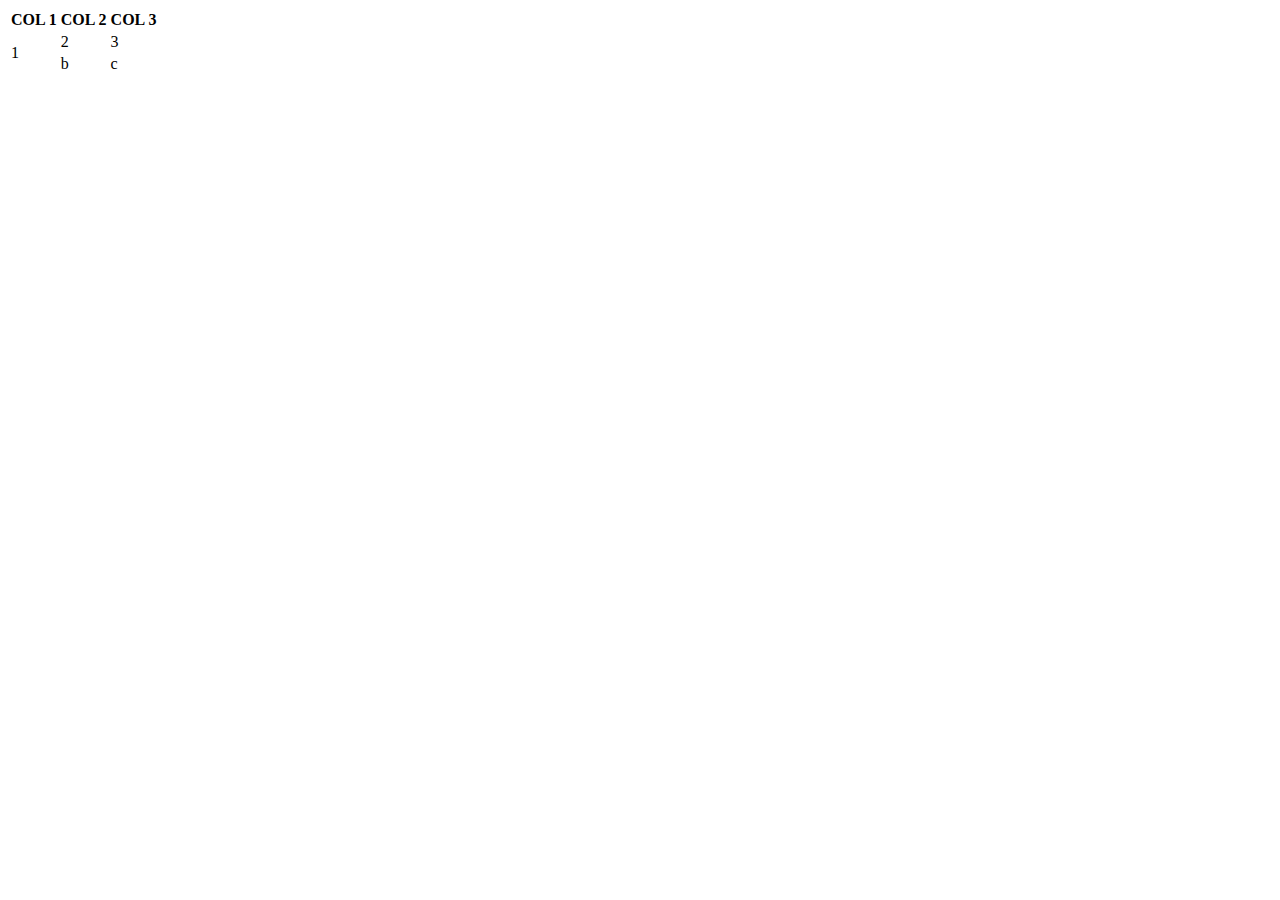
<file: html/gps/index.html>
<!DOCTYPE html>
<html>
<head>
  <title>GPS 1.2</title>
  <meta charset="utf-8">
  <link rel="stylesheet" type="text/css" href="">
</head>
<body>
  <header>
  </header>
  <nav>
  </nav>
  <main>
    <aside></aside>
  </main>
  <article>
    <section>
    <table>
      <tr>
        <th>COL 1</th>
        <th>COL 2</th>
        <th>COL 3</th>
      </tr>
      <tr>
        <td rowspan='2'>1</td>
        <td>2</td>
        <td>3</td>
      </tr>
      <tr>
        <td>b</td>
        <td>c</td>
      </tr>
  </table>
    </section>
  </article>
  <footer></footer>
<!--HTML5 semantic tags help to break the page into recognizable sections, which we can then add styling to later on. Helps a lot with navigation, adding context to each block of code. The browser displays from top to bottom, as indicated by the html/CSS. I learned that it's possible create my own snippets in Sublime, which are essentially shortcuts to create frequent blocks of code. The hardest part of the challenge was actually creating the snippet, since that was brand new to me. But it should just take some practice!-->
</body>
</html>
</file>
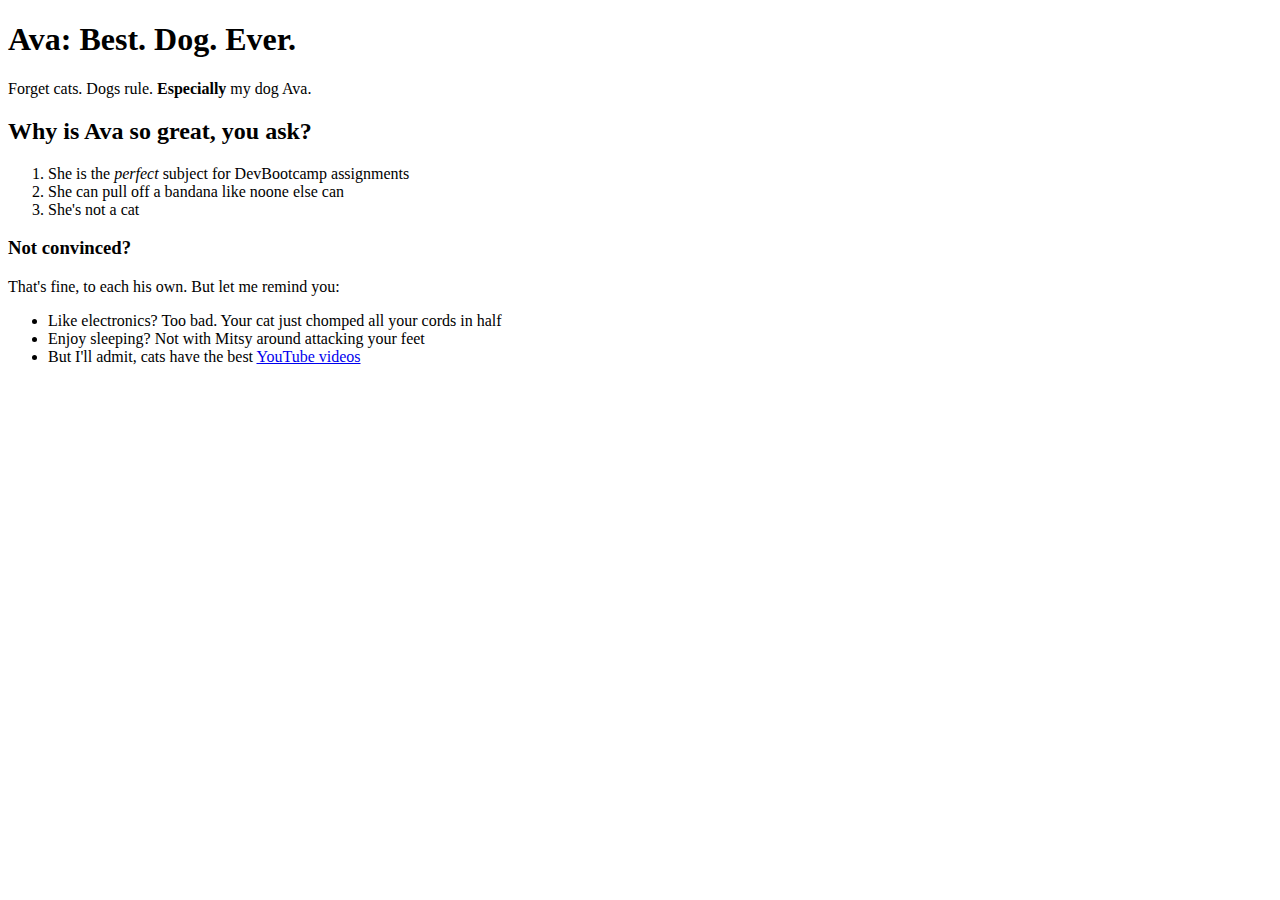
<file: html/web_basics/index.html>
<!DOCTYPE html>
<html>
  <head>
    <title>My Dog Ava</title>
  </head>
  <body>
    <h1>Ava: Best. Dog. Ever.</h1>
    <p> Forget cats. Dogs rule. <strong>Especially</strong> my dog Ava. </p>
    <h2>Why is Ava so great, you ask?</h2>
    <ol>
      <li>She is the <em>perfect</em> subject for DevBootcamp assignments</li>
      <li>She can pull off a bandana like noone else can</li>
      <li>She's not a cat</li>
    </ol>
    <h3>Not convinced?</h3>
    <p>That's fine, to each his own. But let me remind you:</p>
    <ul>
      <li>Like electronics? Too bad. Your cat just chomped all your cords in half</li>
      <li>Enjoy sleeping? Not with Mitsy around attacking your feet</li>
      <li>But I'll admit, cats have the best <a href="https://www.youtube.com/watch?v=njSyHmcEdkw">YouTube videos</a></li>
    </ul>
  </body>
</html>
</file>
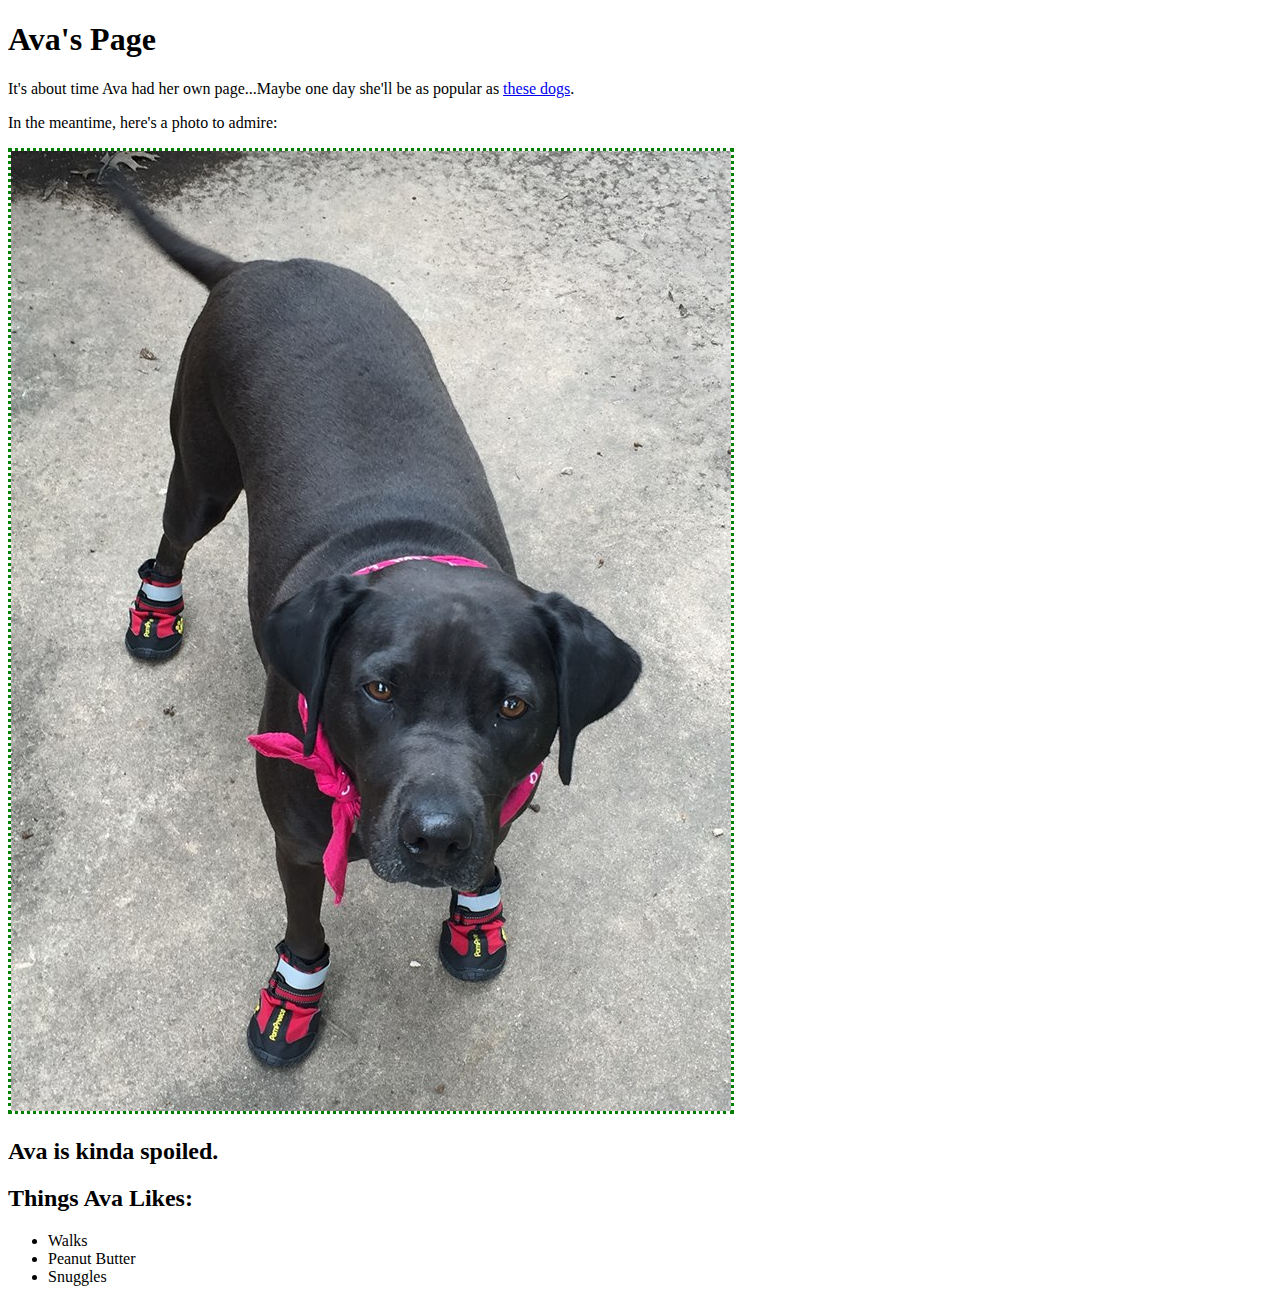
<file: web_dev/client_side_js/index.html>
<!DOCTYPE html>
<html>
<head>
  <title>Ava's Page</title>
</head>
<body>
  <h1> Ava's Page</h1>
  <p>It's about time Ava had her own page...Maybe one day she'll be as popular as <a href = "https://www.phactual.com/13-most-famous-dogs-on-the-internet/">these dogs</a>.</p>
  <p>In the meantime, here's a photo to admire:</p>
  <img src = "Ava.jpg">
  <h2>Things Ava Likes:</h2>
  <ul>
    <li>Walks</li>
    <li>Peanut Butter</li>
    <li>Snuggles</li>
  </ul>
  <script src="script.js"></script>
</body>
</html>
</file>
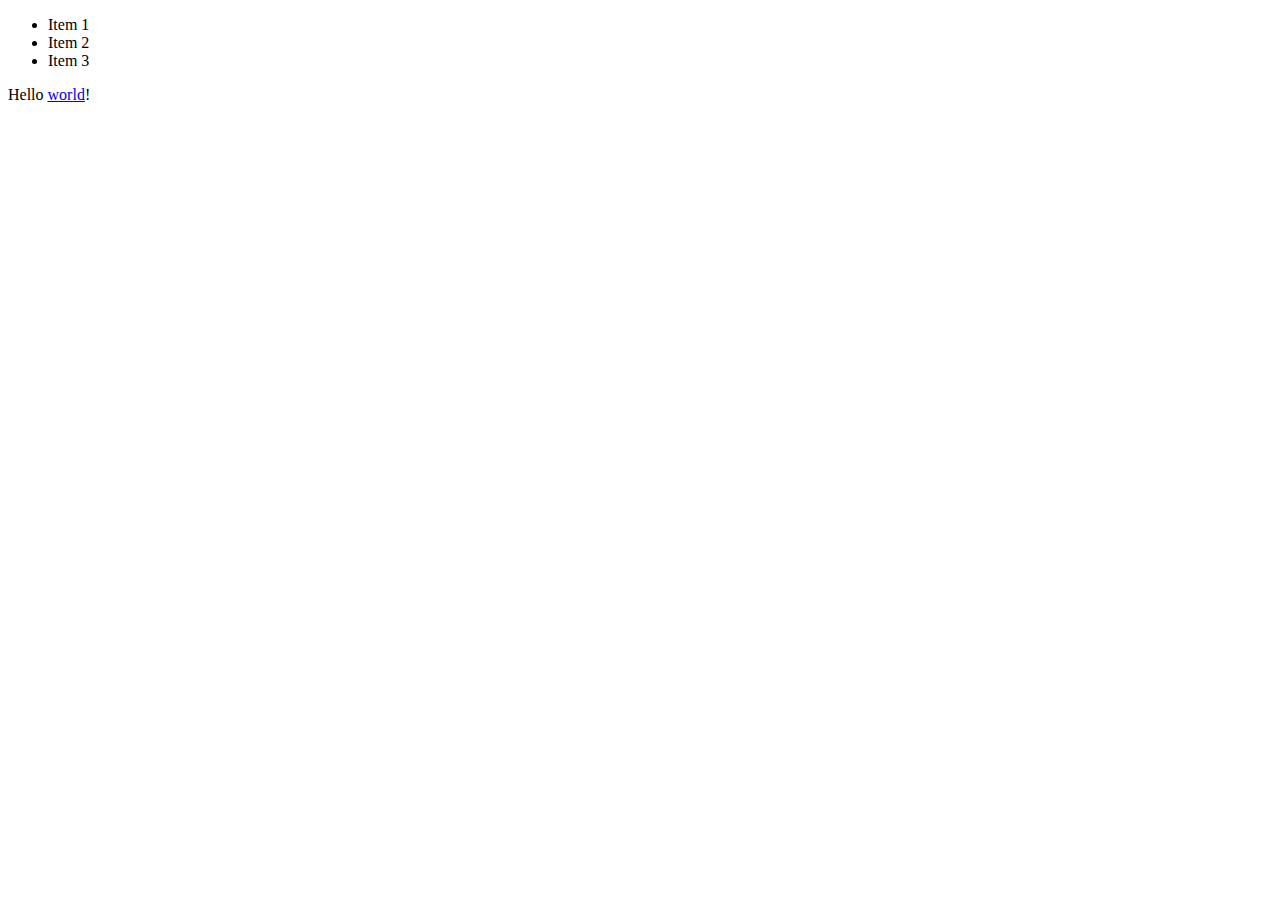
<file: web_dev/jquery/index.html>
<!DOCTYPE html>
<html>
<head>
  <title>My Page</title>
  <script src="https://ajax.googleapis.com/ajax/libs/jquery/3.2.1/jquery.min.js"></script>
  <script src="jquery.js"></script>
</head>
<body>
  <h1 id = "first_label">This is my super exciting list:</h1>
  <ul>
    <li>Item 1</li>
    <li>Item 2</li>
    <li>Item 3</li>
  </ul>
  <p>Hello <a href = "https://en.wikipedia.org/wiki/World">world</a>!</p>
</body>
</html>
</file>
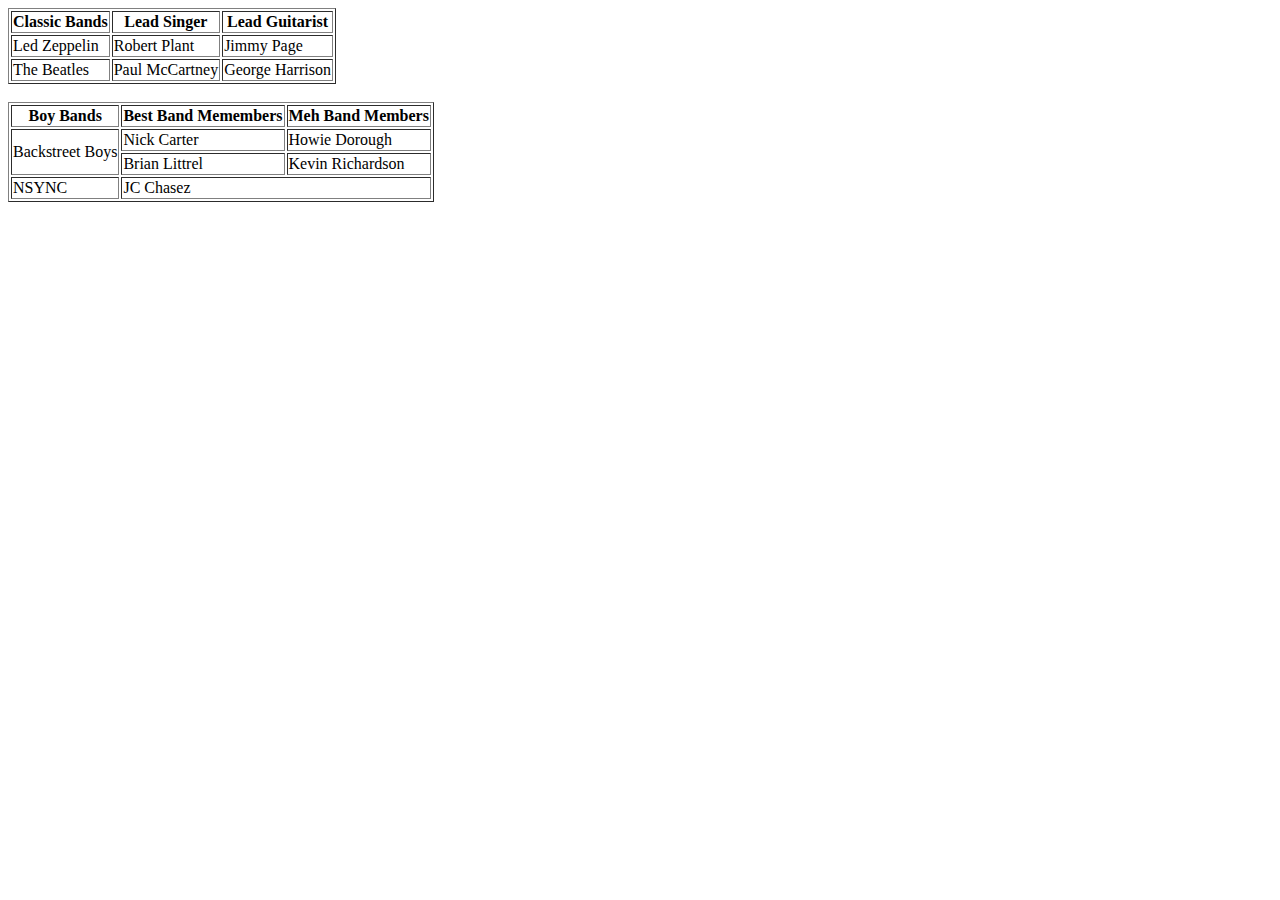
<file: html/table-practice.html>
<!DOCTYPE html>
<html>
<head>
  <title>Famous Bands</title>
</head>
<body>
<table border="1">
  <tr>
    <th>Classic Bands</th>
    <th>Lead Singer</th>
    <th>Lead Guitarist</th>
  </tr>
  <tr>
    <td>Led Zeppelin</td>
    <td>Robert Plant</td>
    <td>Jimmy Page</td>
  </tr>
  <tr>
    <td>The Beatles</td>
    <td>Paul McCartney</td>
    <td>George Harrison</td>
  </tr>
</table>
<br>
<table border="1">
  <tr>
    <th>Boy Bands</th>
    <th>Best Band Memembers</th>
    <th>Meh Band Members</th>
  </tr>
  <tr>
    <td rowspan="2">Backstreet Boys</td>
    <td>Nick Carter</td>
    <td>Howie Dorough</td>
  </tr>
  <tr>
    <td>Brian Littrel</td>
    <td>Kevin Richardson</td>
  </tr>
  <tr>
    <td>NSYNC</td>
    <td colspan="2">JC Chasez</td>
  </tr>
</table>
</body>
</html>
</file>
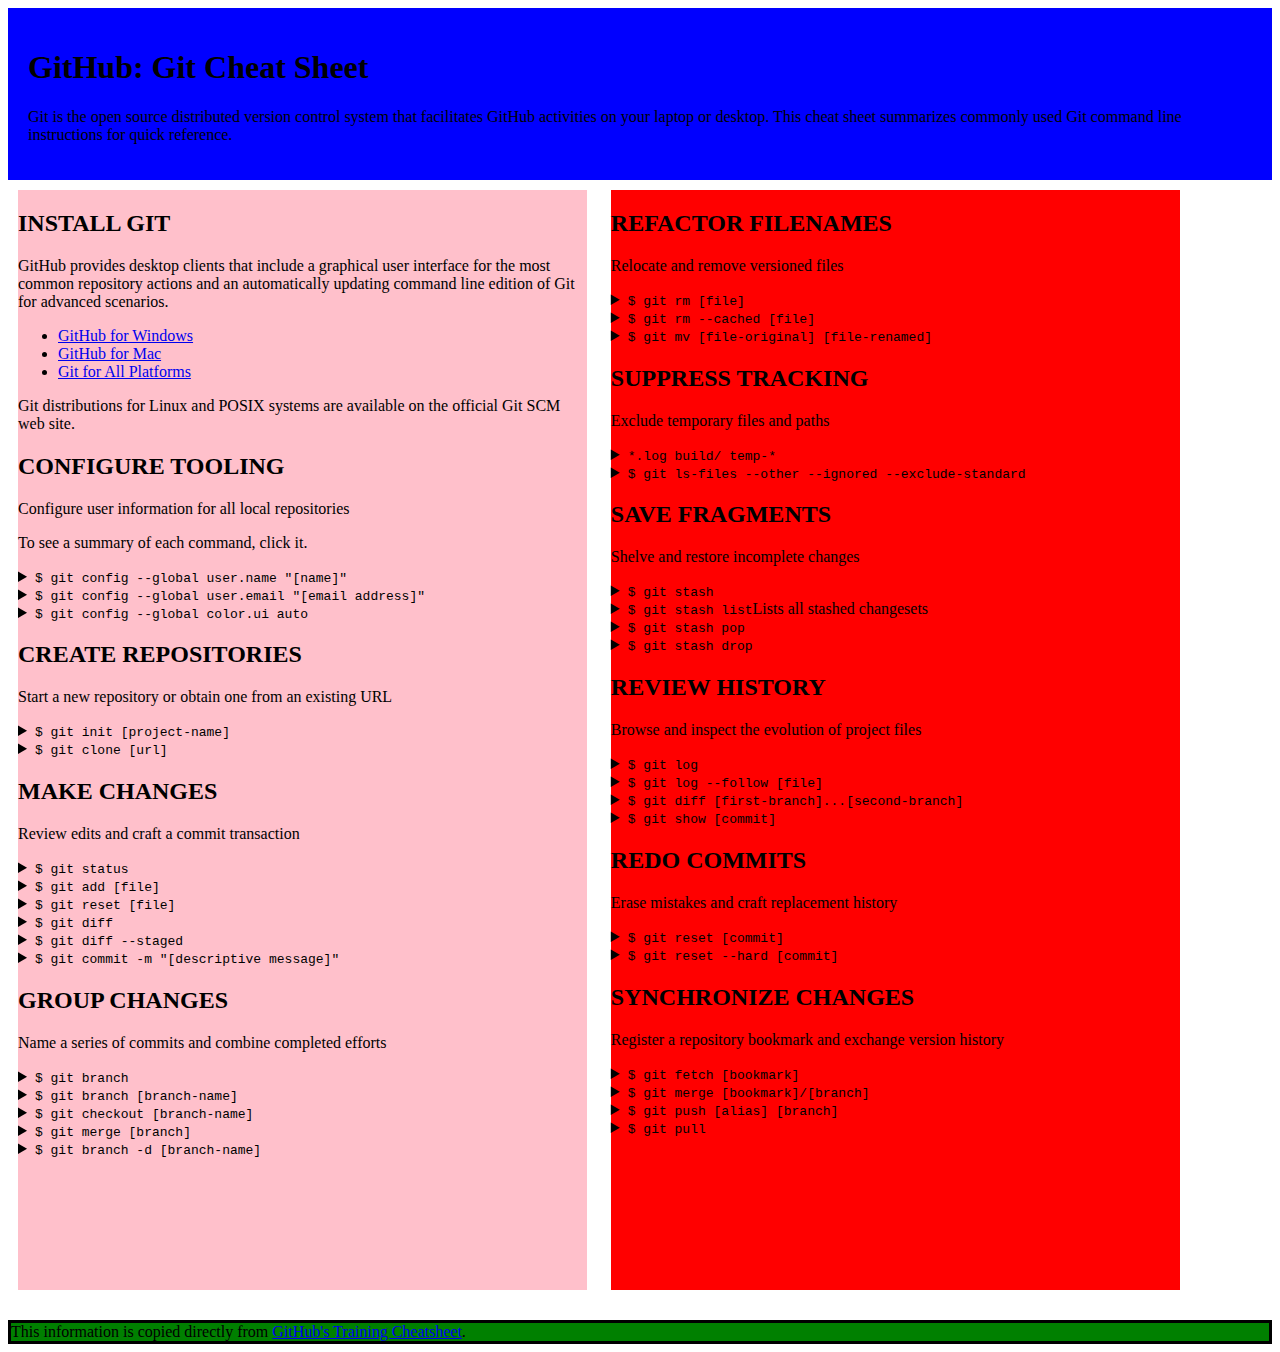
<file: css/gps/gps2-1.html>
<!--
Write your names here:
1.Brittany Snyder
2.
We spent [#] hours on this challenge.
-->

<!-- This challenge uses HTML5 syntax that may not be available in all browsers (It works in Chrome and Safari, from my testing. (<details> and<summary>). -->

<!DOCTYPE html>
<html lang="en">
  <head>
    <meta charset="UTF-8">
    <link rel="stylesheet" href="gps2-1.css">  <!-- Insert a link to the stylesheet here -->
    <title>Git Cheat Sheet</title>
  </head>

  <body>
    <header>
      <h1>GitHub: Git Cheat Sheet</h1>
      <p>Git is the open source distributed version control system that
        facilitates GitHub activities on your laptop or desktop.
        This cheat sheet summarizes commonly used Git command line
        instructions for quick reference.</p>
    </header>

    <section class="column-1">
      <article>
        <h2>INSTALL GIT</h2>
        <p>GitHub provides desktop clients that include a graphical user
        interface for the most common repository actions and an automatically
        updating command line edition of Git for advanced scenarios.</p>
        <ul>
          <li><a href="https://windows.github.com">GitHub for Windows</a></li>
          <li><a href="https://mac.github.com">GitHub for Mac</a></li>
          <li><a href="http://git-scm.com">Git for All Platforms</a></li>
        </ul>

        Git distributions for Linux and POSIX systems are available on the
        official Git SCM web site.
      </article>

      <article>
        <h2>CONFIGURE TOOLING</h2>
        <p>Configure user information for all local repositories</p>
        <p> To see a summary of each command, click it.</p>

        <details>
          <summary><code>$ git config --global user.name "[name]"</code></summary>
          <p>Sets the name you want attached to your commit transactions</p>
        </details>

        <details>
          <summary><code>$ git config --global user.email "[email address]"</code></summary>
          <p>Sets the email you want atached to your commit transactions</p>
        </details>

        <details>
          <summary><code>$ git config --global color.ui auto</code></summary>
          <p>Enables helpful colorization of command line output</p>
        </details>
      </article>

      <article>
        <h2>CREATE REPOSITORIES</h2>
        <p>Start a new repository or obtain one from an existing URL</p>

        <details>
          <summary><code>$ git init [project-name]</code></summary>
          <p>Creates a new local repository with the specified name</p>
        </details>

        <details>
          <summary><code>$ git clone [url]</code></summary>
          <p>Downloads a project and its entire version history</p>
        </details>
      </article>

      <article>
        <h2>MAKE CHANGES</h2>
        <p>Review edits and craft a commit transaction</p>

        <details>
          <summary><code>$ git status</code></summary>
          <p>Lists all new or modified files to be committed</p>
        </details>

        <details>
          <summary><code>$ git add [file]</code></summary>
          <p>Snapshots the file in preparation for versioning</p>
        </details>

        <details>
          <summary><code>$ git reset [file]</code></summary>
          <p>Unstages the file, but preserve its contents</p>
        </details>

        <details>
          <summary><code>$ git diff</code></summary>
          <p>Shows file differences not yet staged</p>
        </details>

        <details>
          <summary><code>$ git diff --staged</code></summary>
          <p>Shows file differences between staging and the last file version</p>
        </details>

        <details>
          <summary><code>$ git commit -m "[descriptive message]"</code></summary>
          <p>Records file snapshots permanently in version history</p>
        </details>
      </article>

      <article>
        <h2>GROUP CHANGES</h2>
        <p>Name a series of commits and combine completed efforts</p>

        <details>
          <summary><code>$ git branch</code></summary>
          <p>Lists all local branches in the current repository</p>
        </details>

        <details>
          <summary><code>$ git branch [branch-name]</code></summary>
          <p>Creates a new branch</p>
        </details>

        <details>
          <summary><code>$ git checkout [branch-name]</code></summary>
          <p>Switches to the specified branch and updates the working directory</p>
        </details>

        <details>
          <summary><code>$ git merge [branch]</code></summary>
          <p>Combines the specified branch’s history into the current branch</p>
        </details>

        <details>
          <summary><code>$ git branch -d [branch-name]</code></summary>
          <p>Deletes the specified branch</p>
        </details>
      </article>
    </section>

    <section class="column-2">
      <article>
        <h2>REFACTOR FILENAMES</h2>
        <p>Relocate and remove versioned files</p>

        <details>
          <summary><code>$ git rm [file]</code></summary>
          <p>Deletes the file from the working directory and stages the deletion</p>
        </details>

        <details>
          <summary><code>$ git rm --cached [file]</code></summary>
          <p>Removes the file from version control but preserves the file locally</p>
        </details>

        <details>
          <summary><code>$ git mv [file-original] [file-renamed]</code></summary>
          <p>Changes the file name and prepares it for commit</p>
        </details>
      </article>

      <article>
        <h2>SUPPRESS TRACKING</h2>
        <p>Exclude temporary files and paths</p>

        <details>
          <summary><code>*.log
                    build/
                    temp-*
          </code></summary>
          <p>A text file named .gitignore suppresses accidental versioning of files and paths matching the specified paterns</p>
        </details>

        <details>
          <summary><code>$ git ls-files --other --ignored --exclude-standard</code></summary>
          <p>Lists all ignored files in this project</p>
        </details>
      </article>

      <article>
        <h2>SAVE FRAGMENTS</h2>
        <p>Shelve and restore incomplete changes</p>

        <details>
          <summary><code>$ git stash</code></summary>
          <p>Temporarily stores all modified tracked files</p>
        </details>

        <details>
          <summary><code>$ git stash list</code>Lists all stashed changesets</summary>
          <p></p>
        </details>

        <details>
          <summary><code>$ git stash pop</code></summary>
          <p>Restores the most recently stashed files</p>
        </details>

        <details>
          <summary><code>$ git stash drop</code></summary>
          <p>Discards the most recently stashed changeset</p>
        </details>

      </article>

      <article>
        <h2>REVIEW HISTORY</h2>
        <p>Browse and inspect the evolution of project files</p>

        <details>
          <summary><code>$ git log</code></summary>
          <p>Lists version history for the current branch</p>
        </details>

        <details>
          <summary><code>$ git log --follow [file]</code></summary>
          <p>Lists version history for a file, including renames</p>
        </details>

        <details>
          <summary><code>$ git diff [first-branch]...[second-branch]</code></summary>
          <p>Shows content differences between two branches</p>
        </details>

        <details>
          <summary><code>$ git show [commit]</code></summary>
          <p>Outputs metadata and content changes of the specified commit</p>
        </details>
      </article>

      <article>
        <h2>REDO COMMITS</h2>
        <p>Erase mistakes and craft replacement history</p>

        <details>
          <summary><code>$ git reset [commit]</code></summary>
          <p>Undoes all commits after [commit], preserving changes locally</p>
        </details>

        <details>
          <summary><code>$ git reset --hard [commit]</code></summary>
          <p>Discards all history and changes back to the specified commit</p>
        </details>
      </article>

      <article>
        <h2>SYNCHRONIZE CHANGES</h2>
        <p>Register a repository bookmark and exchange version history</p>

        <details>
          <summary><code>$ git fetch [bookmark]</code></summary>
          <p>Downloads all history from the repository bookmark</p>
        </details>

        <details>
          <summary><code>$ git merge [bookmark]/[branch]</code></summary>
          <p>Combines bookmark’s branch into current local branch</p>
        </details>

        <details>
          <summary><code>$ git push [alias] [branch]</code></summary>
          <p>Uploads all local branch commits to GitHub</p>
        </details>

        <details>
          <summary><code>$ git pull</code></summary>
          <p>Downloads bookmark history and incorporates changes</p>
        </details>
      </article>
    </section>

    <footer>
      This information is copied directly from <a href="https://training.github.com/kit/downloads/github-git-cheat-sheet.pdf">GitHub's Training Cheatsheet</a>.
    </footer>
  <!-- Yes, feeling more confident with positioning. Got the chance to ask about float, and absolute/relative positioning, etc. I think I've got it down (relatively)! -->
  </body>
</html>
</file>
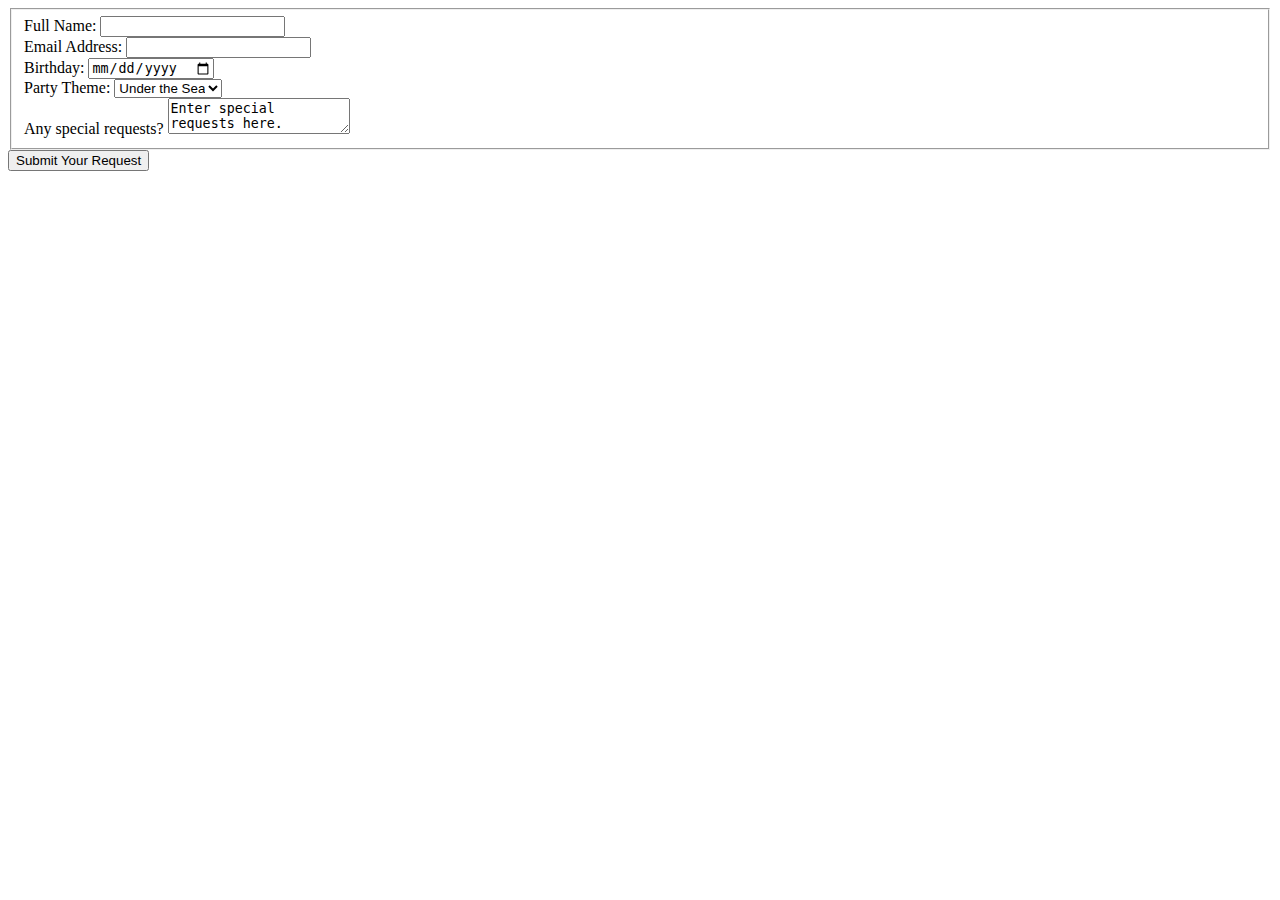
<file: html/forms/practice-form.html>
<!DOCTYPE html>
<html>
<head>
  <title>Party Request</title>
</head>
<body>
<form name="party-request" action="success.html" method="post">
  <fieldset>
    <div>
      <label>Full Name:</label>
      <input type="text" name="fullname">
    </div>
    <div>
      <label>Email Address:</label>
      <input type="email" name="email">
    </div>
    <div>
      <label>Birthday:</label>
      <input type="date" name="birthday">
    </div>
    <div>
      <label>Party Theme:</label>
      <select name="theme">
        <option value="sea">Under the Sea</option>
        <option value="dinosaurs">Dinosaurs</option>
        <option value="nineties">The 90's</option>
      </select>
    </div>
    <div>
      <label>Any special requests?</label>
      <textarea name="requests" row="10" col="30">Enter special requests here.</textarea>
    </div>
  </fieldset>
  <button type="submit">Submit Your Request</button>
</form>
</body>
</html>
</file>
<file: css/gps/gps2-1.css>
body {
  font-family: Georgia, serif;
  background-color: white;
}

header {
  background-color: blue;
  padding: 20px;
}

.column-1 {
  background-color: pink;
  display: inline-block;
  width: 45%;
  margin: 10px;
  vertical-align: top;
  height: 1100px;
}

.column-2 {
  background-color: red;
  display: inline-block;
  width: 45%;
  margin: 10px;
  vertical-align: top;
  height: 1100px;
}

footer {
  background-color: green;
  border-style: solid;
  border-size: 3px;
  margin-top: 20px;
}

@media screen and (max-width: 850px) {
.column-1, .column-2 {
  display: block;
  width: 100%;
}
}
</file>
